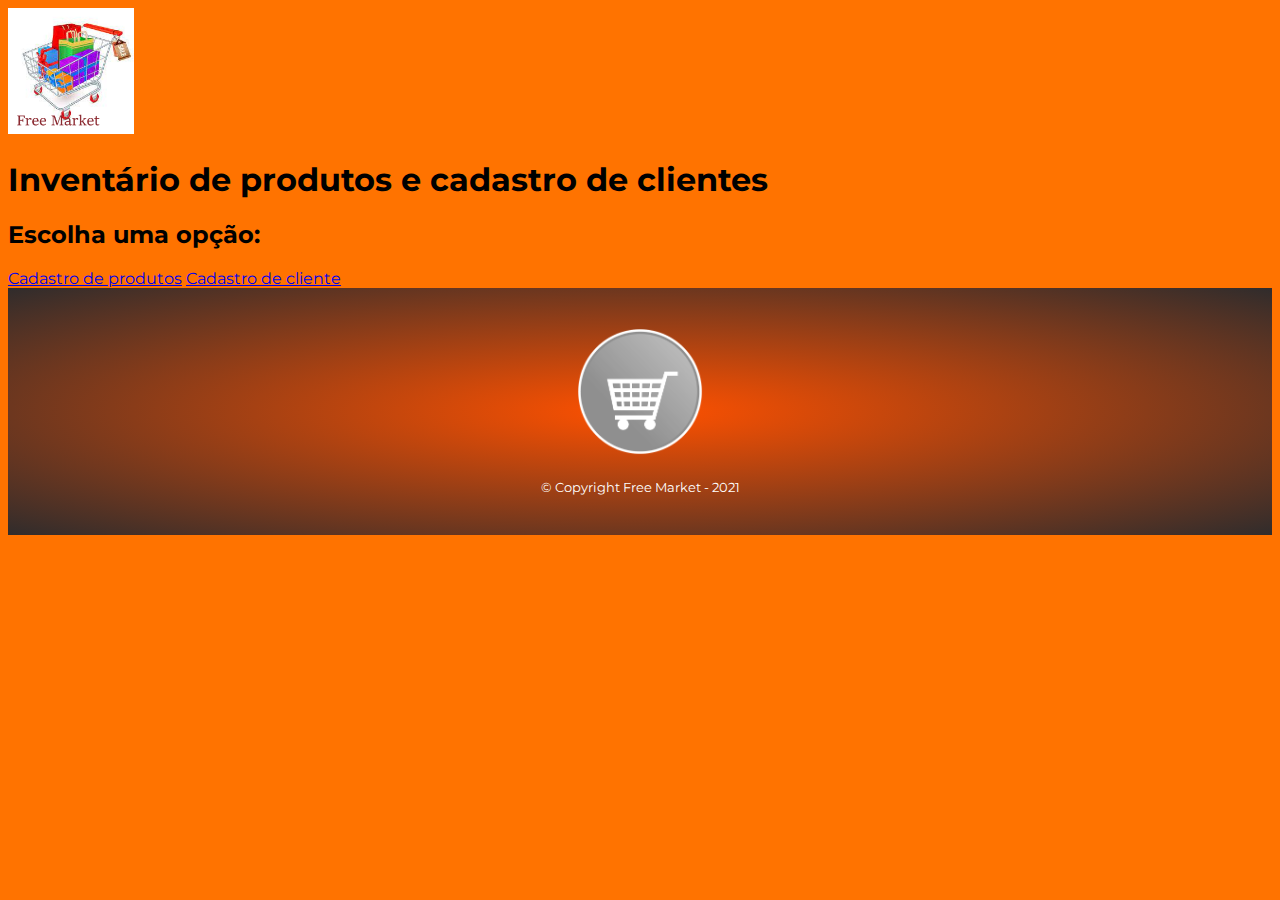
<file: index.html>
<!DOCTYPE html>
<html lang="pt-br">

<head>
    <meta charset="UTF-8">
    <meta name="viewport" content="width=device-width">
    <title>Free Market</title>
    <link rel="stylesheet" href="style.css">
    <link href="https://fonts.googleapis.com/css?family=Montserrat&display=swap" rel="stylesheet">
</head>

<header>

    <div class="caixa">
        <img src="logocarrinho.png" alt="Logo da Free Market">
    </div>
</header>

<body>
    <main>
        <section class="principal">
            <h1 class="titulo-principal">Inventário de produtos e cadastro de clientes</h1>
            <div>
                <h2> Escolha uma opção:</h2>
                <a href="cadastrodeproduto.html">Cadastro de produtos</a>
                <a href="cadastrodecliente.html">Cadastro de cliente</a>
            </div>
        </section>
    </main>

    <footer>
        <img src="logobranco.png" alt="Logo da Free Market">
        <p class="copyright">&copy; Copyright Free Market - 2021</p>
    </footer>
</body>

</html>
</file>
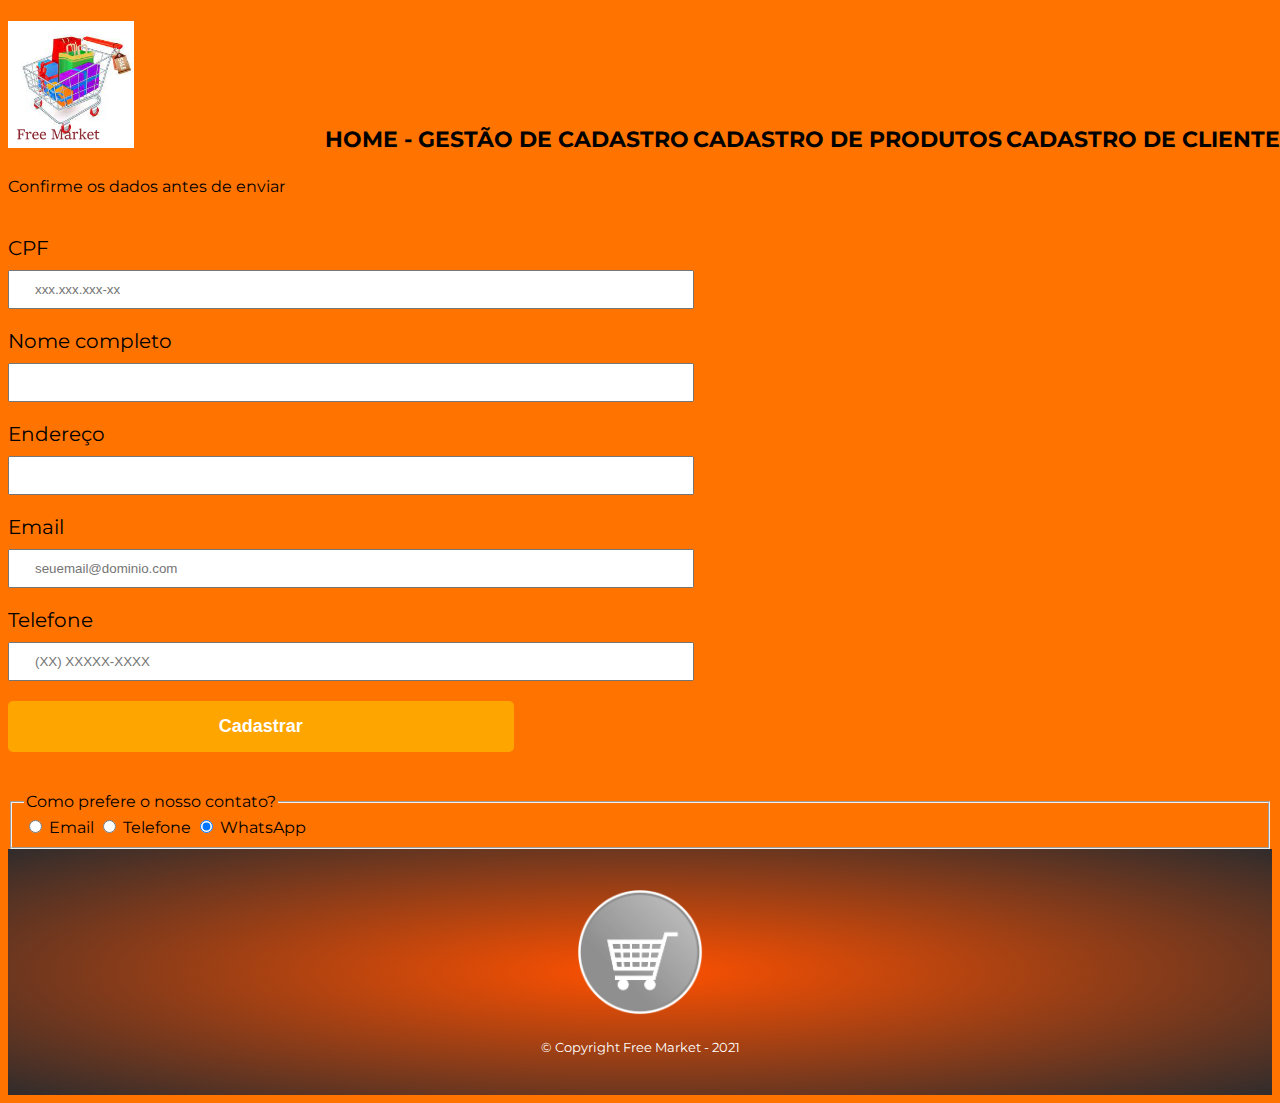
<file: cadastrodecliente.html>
<!DOCTYPE html>
<html>

<head>
	<meta charset="UTF-8">
	<meta name="viewport" content="width=device-width">
	<title>Cadastro de cliente - Free Market</title>
	<link rel="stylesheet" href="style.css">
	<script type="text/javascript" src="script.js"></script>
	<link href="https://fonts.googleapis.com/css?family=Montserrat&display=swap" rel="stylesheet">
</head>

<header>
	<div class="caixa">
		<h1><img src="logocarrinho.png" alt="Logo da Free Market"></h1>
		<nav>
			<ul>
				<li><a href="index.html">Home - Gestão de cadastro</a></li>
				<li><a href="cadastrodeproduto.html">Cadastro de produtos</a></li>
				<li><a href="cadastrodecliente.html">Cadastro de cliente</a></li>
			</ul>
		</nav>
	</div>
</header>

<body>
	<main>
		<div>Confirme os dados antes de enviar</div>
		<form>
			<label for="cpf">CPF</label>
			<input type="text" id="cpf" class="input-padrao" required placeholder="xxx.xxx.xxx-xx">

			<label for="nome">Nome completo</label>
			<input type="text" id="nome" class="input-padrao" required>

			<label for="endereco">Endereço</label>
			<input type="text" id="nomesobrenome" class="input-padrao" required>

			<label for="email">Email</label>
			<input type="email" id="email" class="input-padrao" required placeholder="seuemail@dominio.com">

			<label for="telefone">Telefone</label>
			<input type="tel" id="telefone" class="input-padrao" required placeholder="(XX) XXXXX-XXXX">

			<input type="submit" value="Cadastrar" class="enviar">
		</form>

		<fieldset>
			<legend>Como prefere o nosso contato?</legend>
			<label for="radio-email"><input type="radio" name="contato" value="email" id="radio-email">
				Email</label>

			<label for="radio-telefone"><input type="radio" name="contato" value="telefone" id="radio-telefone">
				Telefone</label>

			<label for="radio-whatsapp"><input type="radio" name="contato" value="whatsapp" id="radio-whatsapp" checked>
				WhatsApp</label>
		</fieldset>

		<footer>
			<img src="logobranco.png" alt="Logo da Free Market">
			<p class="copyright">&copy; Copyright Free Market - 2021</p>
		</footer>
</body>

</html>
</file>
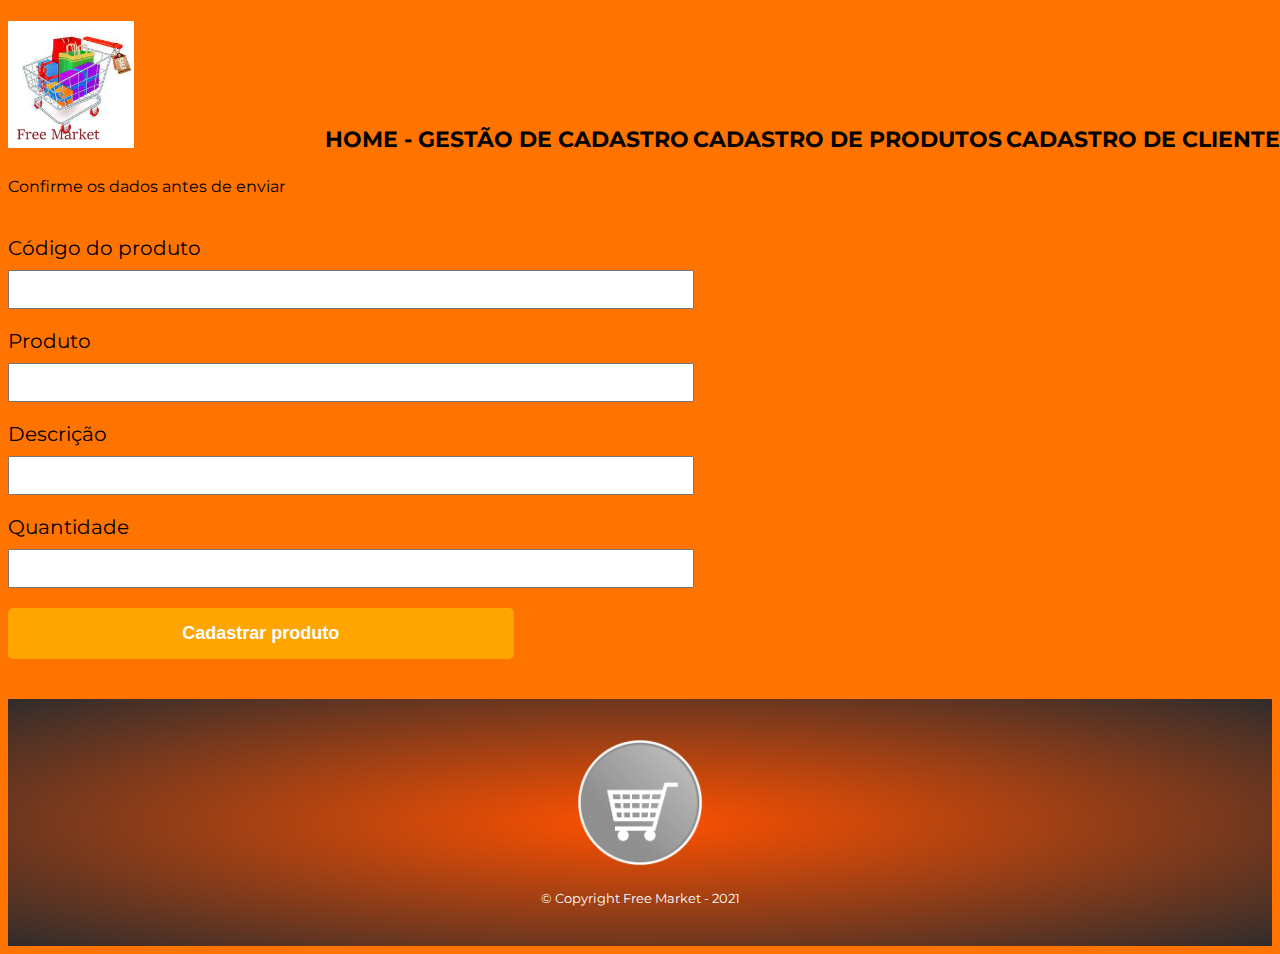
<file: cadastrodeproduto.html>
<!DOCTYPE html>
<html>

<head>
	<meta charset="UTF-8">
	<meta name="viewport" content="width=device-width">
	<title>Cadastro de produto - Free Market</title>
	<link rel="stylesheet" href="style.css">
	<script type="text/javascript" src="script.js"></script>
	<link href="https://fonts.googleapis.com/css?family=Montserrat&display=swap" rel="stylesheet">
</head>

<header>
	<div class="caixa">
		<h1><img src="logocarrinho.png" alt="Logo da Free Market"></h1>
		<nav>
			<ul>
				<li><a href="index.html">Home - Gestão de cadastro</a></li>
				<li><a href="cadastrodeproduto.html">Cadastro de produtos</a></li>
				<li><a href="cadastrodecliente.html">Cadastro de cliente</a></li>
			</ul>
		</nav>
	</div>
</header>

<body>
	<div>Confirme os dados antes de enviar</div>
	<form>
		<label for="codigoproduto">Código do produto</label>
		<input type="text" id="codigoproduto" class="input-padrao" required>

		<label for="produto">Produto</label>
		<input type="text" id="produto" class="input-padrao" required>

		<label for="descricao">Descrição</label>
		<input type="text" id="descricao" class="input-padrao" required>

		<label for="qtd">Quantidade</label>
		<input type="number" id="qtd" class="input-padrao" required>

		<input type="submit" value="Cadastrar produto" class="enviar">
	</form>

	<footer>
		<img src="logobranco.png" alt="Logo da Free Market">
		<p class="copyright">&copy; Copyright Free Market - 2021</p>
	</footer>
</body>

</html>
</file>
<file: style.css>
body {
	font-family: 'Montserrat', sans-serif;
	background-color: rgb(255, 115, 0);
}

header {
color: #ff0000;	
	
}

nav {
	
	position: absolute;
	top: 110px;
	right: 0;
}

nav li {
	display: inline;
	margin: 0 0 5 15px;
}

nav a {
	text-transform: uppercase;
	color: #000000;
	font-weight: bold;
	font-size: 22px;
	text-decoration: none;
}

nav a:hover {
	color: #C78C19;
	text-decoration: underline;
}

.produtos {
	width: 940px;
	margin: 0 auto;
	padding: 50px 0;
}

.produtos li {
	display: inline-block;
	text-align: center;
	width: 30%;
	vertical-align: top;
	margin: 0 1.5%;
	padding: 30px 20px;
	box-sizing: border-box;
	border: 2px solid #000000;
	border-radius: 10px;
}

footer {
	text-align: center;
	background: radial-gradient(rgb(255, 81, 0), rgb(48, 44, 44));
	padding: 40px 0;
}

img{
	width: 10%;
}
.copyright {
	color: #FFFFFF;
	font-size: 13px;
	margin: 20px 0 0;
}


form {
	margin: 40px 0;
}

form label, form legend {
	display:block;
	font-size: 20px;
	margin: 0 0 10px;
}

.input-padrao {
	display: block;
	margin: 0 0 20px;
	padding: 10px 25px;
	width: 50%;
}

.checkbox {
	margin: 20px 0;
}

.enviar {
	width:40%;
	padding: 15px 0;
	background: orange;
	color: white;
	font-weight: bold;
	font-size: 18px;
	border: none;
	border-radius: 5px;
	transition: 1s all;
	cursor: pointer;
}

.enviar:hover {
	background: red;
	transform: scale(1.2);
}
</file>
